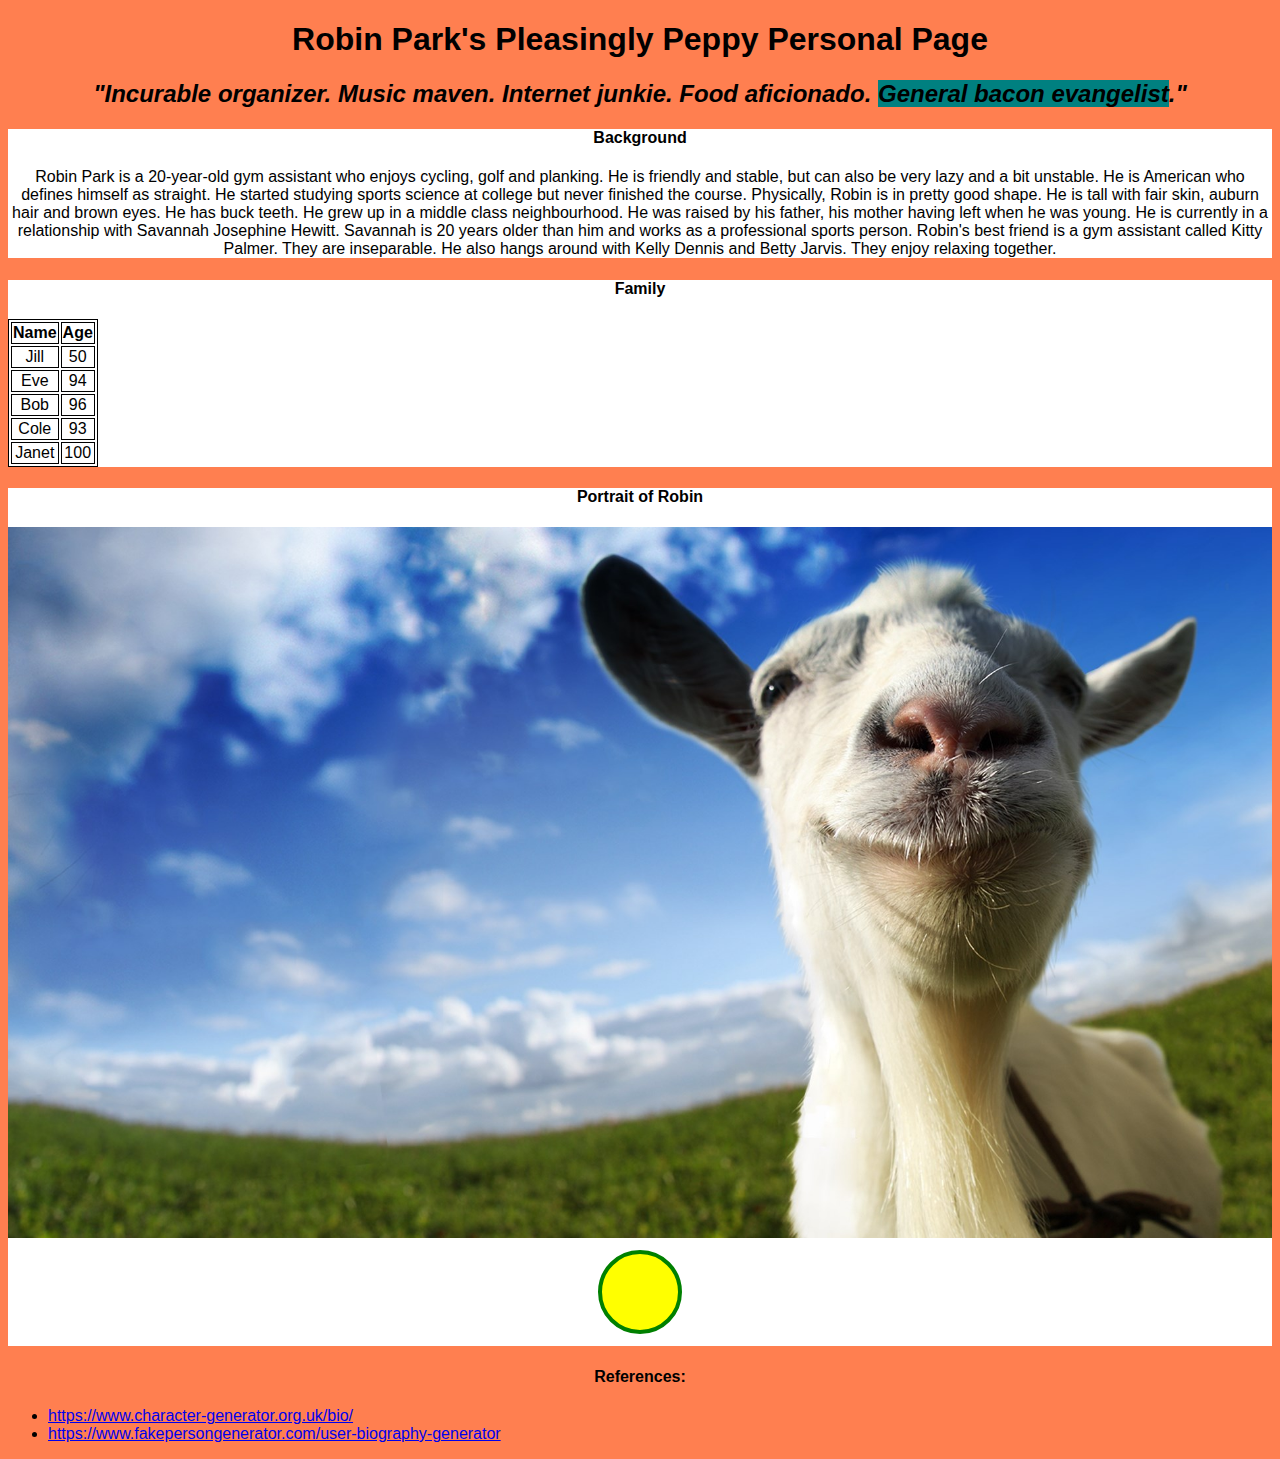
<file: index.html>
<!DOCTYPE html>
<html>
<head>
	<title>Robin Park Index Page</title>
	<link rel="stylesheet" href="design.css" />
	<meta charset="UTF-8">
</head>
<body>
	<h1>Robin Park's Pleasingly Peppy Personal Page</h1>
	<h2>"Incurable organizer. Music maven. Internet junkie. Food aficionado. <span class="hilite">General bacon evangelist</span>."</h2>
	<div class="interesting-info">
		<h4>Background</h3>
		<p>
			Robin Park is a 20-year-old gym assistant who enjoys cycling, golf and planking. He is friendly and stable, but can also be very lazy and a bit unstable.
			He is American who defines himself as straight. He started studying sports science at college but never finished the course.
			Physically, Robin is in pretty good shape. He is tall with fair skin, auburn hair and brown eyes. He has buck teeth.
			He grew up in a middle class neighbourhood. He was raised by his father, his mother having left when he was young.
			He is currently in a relationship with Savannah Josephine Hewitt. Savannah is 20 years older than him and works as a professional sports person.
			Robin's best friend is a gym assistant called Kitty Palmer. They are inseparable. He also hangs around with Kelly Dennis and Betty Jarvis. They enjoy relaxing together.
		</p>
	</div>
	<div class="interesting-info">
		<h4>Family</h4>
		<table>
			<tr>
			    <th>Name</th>
			    <th>Age</th>
			</tr>
			<tr>
				<td>Jill</td>
			    <td>50</td>
			</tr>
			<tr>
			    <td>Eve</td>
			    <td>94</td>
			</tr>
			<tr>
			    <td>Bob</td>
			    <td>96</td>
			</tr>
			<tr>
			    <td>Cole</td>
			    <td>93</td>
			</tr>
			<tr>
			    <td>Janet</td>
			    <td>100</td>
			</tr>
		</table>
	</div>
	<div class="interesting-info">
		<h4>Portrait of Robin</h4>
		<img src="goat.jpeg" alt="Pic of Robin" width=100%>
		<svg width="100" height="100">
		  <circle cx="50" cy="50" r="40" stroke="green" stroke-width="4" fill="yellow" />
		</svg>
	</div>

	<div>
		<h4>References:</h4>
		<ul>
			<li>
				<a href="https://www.character-generator.org.uk/bio/">https://www.character-generator.org.uk/bio/</a>
			</li>
			<li>
				<a href="https://www.fakepersongenerator.com/user-biography-generator">https://www.fakepersongenerator.com/user-biography-generator</a>
			</li>
		</ul>
	</div>
</body>
</html>
</file>
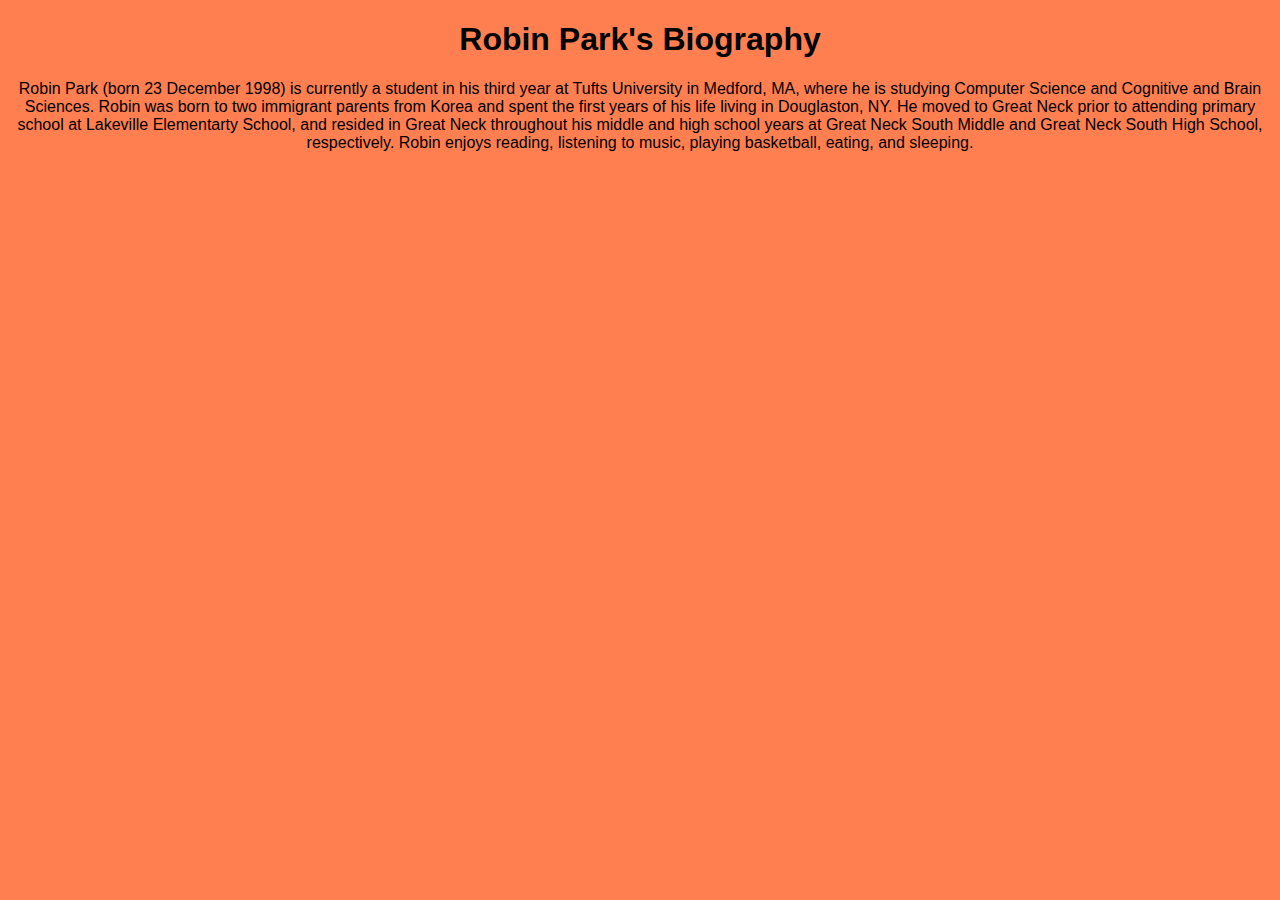
<file: bio.html>
<!DOCTYPE html>
<html>
<head>
	<title>Robin Park Biography</title>
	<link rel="stylesheet" href="design.css" />
	<meta charset="UTF-8">
</head>
<body>
	<h1>Robin Park's Biography</h1>
	<p>
		Robin Park (born 23 December 1998) is currently a student in his third
		year at Tufts University in Medford, MA, where he is studying
		Computer Science and Cognitive and Brain Sciences. Robin was born to two
		immigrant parents from Korea and spent the first years of his life
		living in Douglaston, NY. He moved to Great Neck prior to attending
		primary school at Lakeville Elementarty School, and resided in Great
		Neck throughout his middle and high school years at Great Neck South
		Middle and Great Neck South High School, respectively. Robin enjoys
		reading, listening to music, playing basketball, eating, and sleeping.
	</p>
</body>
</html>
</file>
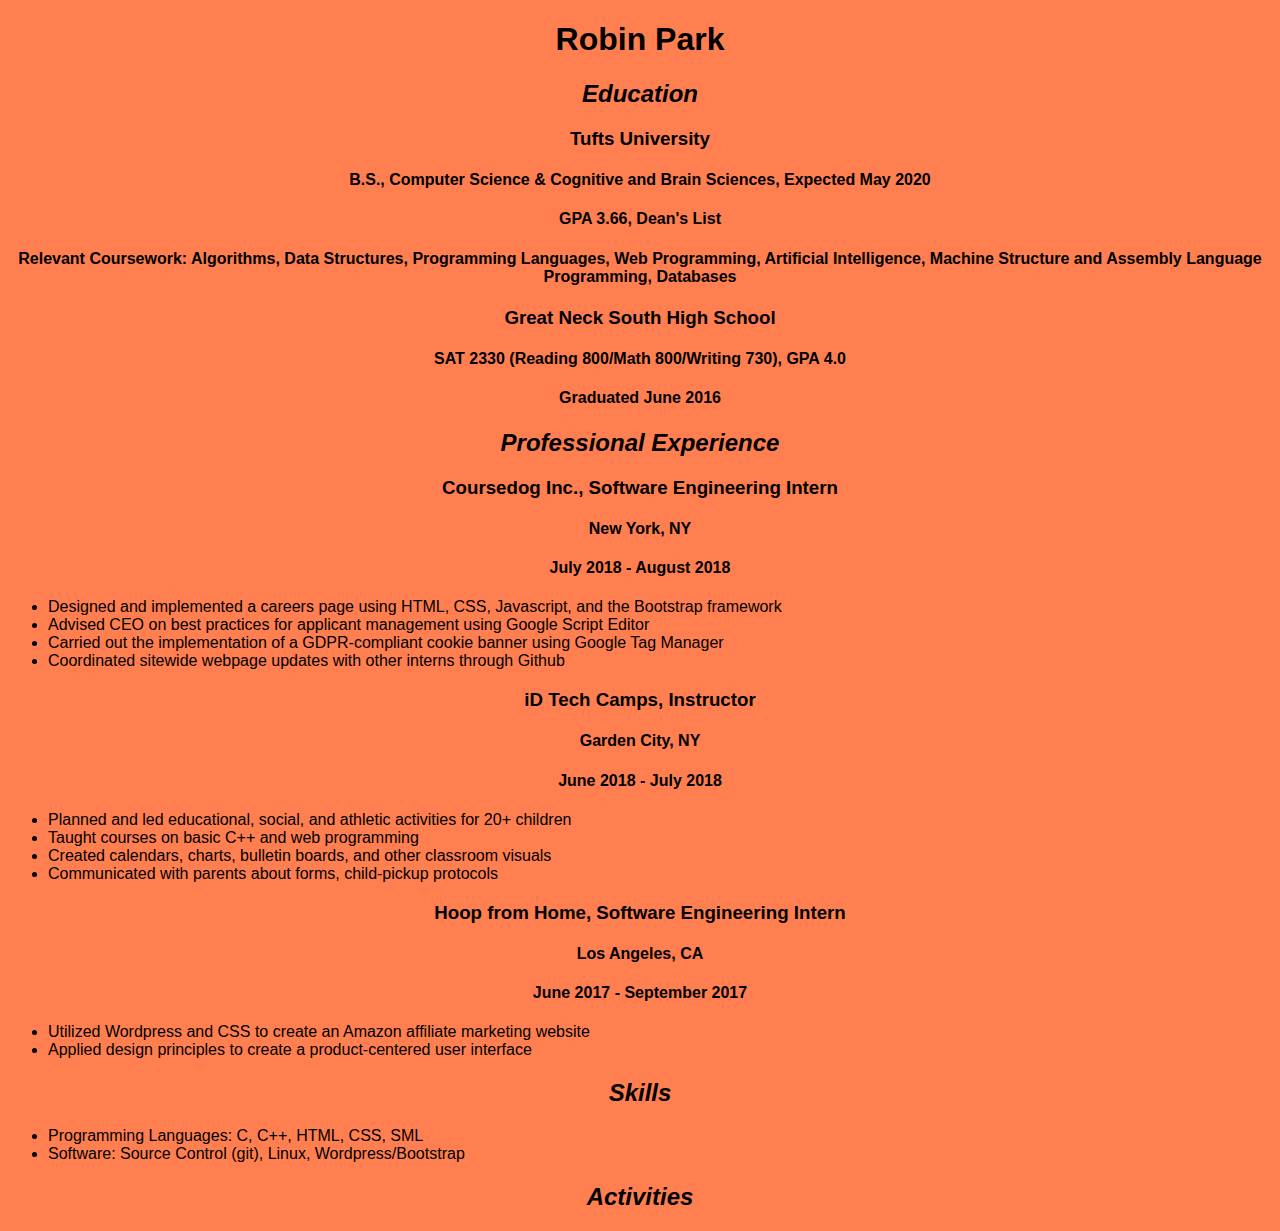
<file: resume.html>
<!DOCTYPE html>
<html>
<head>
	<title>Robin Park Resume</title>
	<link rel="stylesheet" href="design.css" />
	<meta charset="UTF-8">
</head>
<body>
	<h1>Robin Park</h1>
	<h2>Education</h2>
		<h3>Tufts University</h3>
			<h4>B.S., Computer Science & Cognitive and Brain Sciences, Expected
				May 2020</h4>
			<h4>GPA 3.66, Dean's List</h4>
			<h4>Relevant Coursework: Algorithms, Data Structures, Programming
				Languages, Web Programming, Artificial Intelligence,
				Machine Structure and Assembly Language Programming,
				Databases</h4>
		<h3>Great Neck South High School</h3>
			<h4>SAT 2330 (Reading 800/Math 800/Writing 730), GPA 4.0</h4>
			<h4>Graduated June 2016</h4>
	<h2>Professional Experience</h2>
		<h3>Coursedog Inc., Software Engineering Intern</h3>
		<h4>New York, NY</h4>
		<h4>July 2018 - August 2018</h4>
		<ul>
			<li>
				Designed and implemented a careers page using HTML, CSS,
				Javascript, and the Bootstrap framework
			</li>
			<li>
				Advised CEO on best practices for applicant management using
				Google Script Editor
			</li>
			<li>
				Carried out the implementation of a GDPR-compliant cookie banner
				using Google Tag Manager
			</li>
			<li>
				Coordinated sitewide webpage updates with other interns through
				Github
			</li>
		</ul>
		<h3>iD Tech Camps, Instructor</h3>
		<h4>Garden City, NY</h4>
		<h4>June 2018 - July 2018</h4>
		<ul>
			<li>
				Planned and led educational, social, and athletic activities for
				20+ children
			</li>
			<li>Taught courses on basic C++ and web programming</li>
			<li>
				Created calendars, charts, bulletin boards, and other classroom
				visuals
			</li>
			<li>
				Communicated with parents about forms, child-pickup
				protocols
			</li>
		</ul>
		<h3>Hoop from Home, Software Engineering Intern</h3>
		<h4>Los Angeles, CA</h4>
		<h4>June 2017 - September 2017</h4>
		<ul>
			<li>
				Utilized Wordpress and CSS to create an Amazon affiliate
				marketing website
			</li>
			<li>
				Applied design principles to create a product-centered user
				interface
			</li>
		</ul>
	<h2>Skills</h2>
		<ul>
			<li>Programming Languages: C, C++, HTML, CSS, SML</li>
			<li> Software: Source Control (git), Linux, Wordpress/Bootstrap</li>
		</ul>
	<h2>Activities</h2>
</body>
</html>
</file>
<file: design.css>
body {
	text-align: center;
	background-color: coral;
	font-family: Circular, -apple-system, BlinkMacSystemFont, Roboto, Helvetica Neue, sans-serif;
}

h2 {
	font-style: italic;
}

table, th, td {
  border: 1px solid black;
}

ul {
	text-align: left;
}

.hilite {
	background-color: teal;
}

.interesting-info {
	background-color: white;
}
</file>
